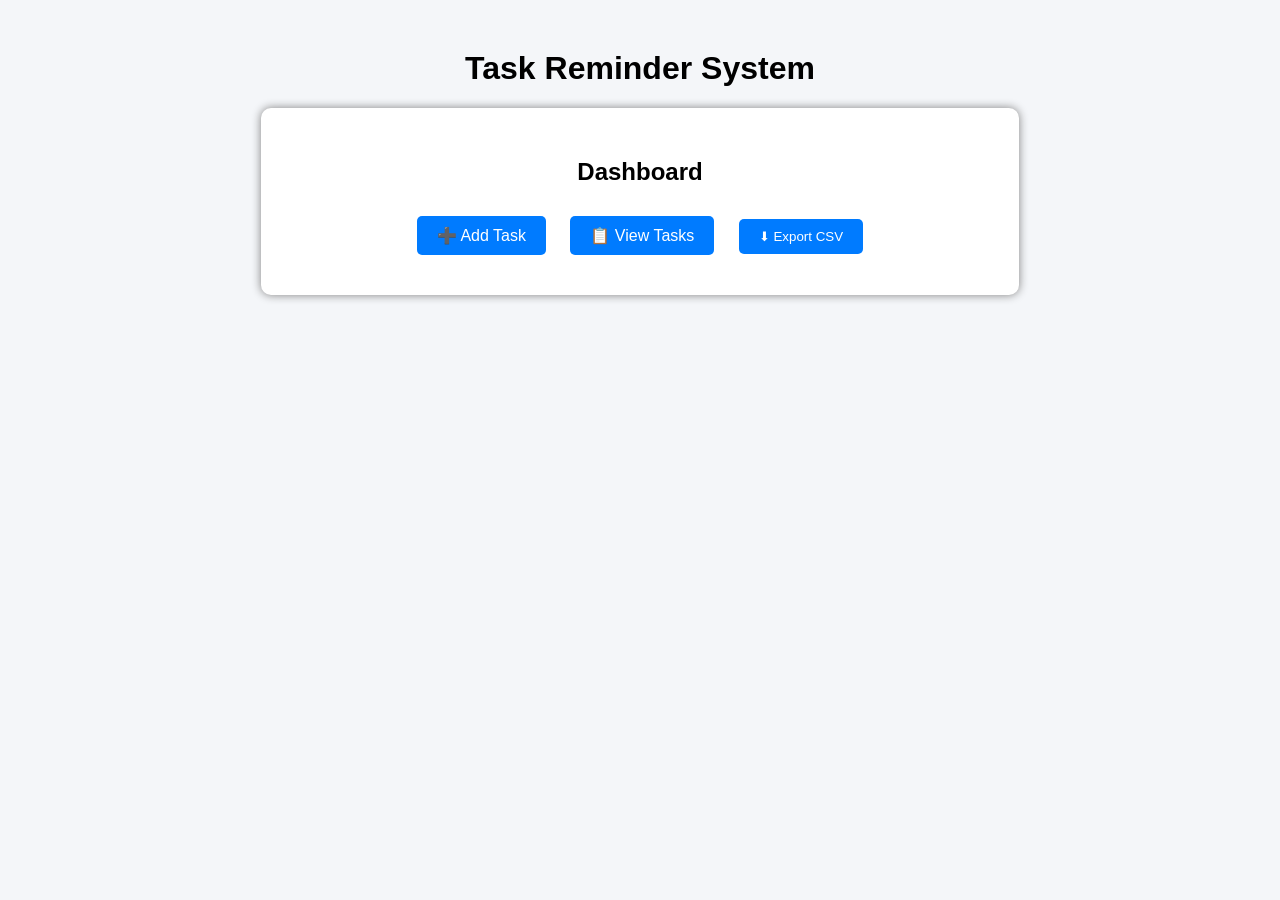
<file: frontend/index.html>
<!DOCTYPE html>
<html>
<head>
    <title>Task Reminder Dashboard</title>
    <link rel="stylesheet" href="style.css">
</head>
<body>

<div class="container">
    <h1> Task Reminder System</h1>

    <div class="card">
        <h2>Dashboard</h2>
        <a href="add-task.html" class="btn">➕ Add Task</a>
        <a href="view-tasks.html" class="btn">📋 View Tasks</a>
        <button class="btn" onclick="exportCSV()">⬇ Export CSV</button>
    </div>
</div>

<script src="script.js"></script>
</body>
</html>
</file>
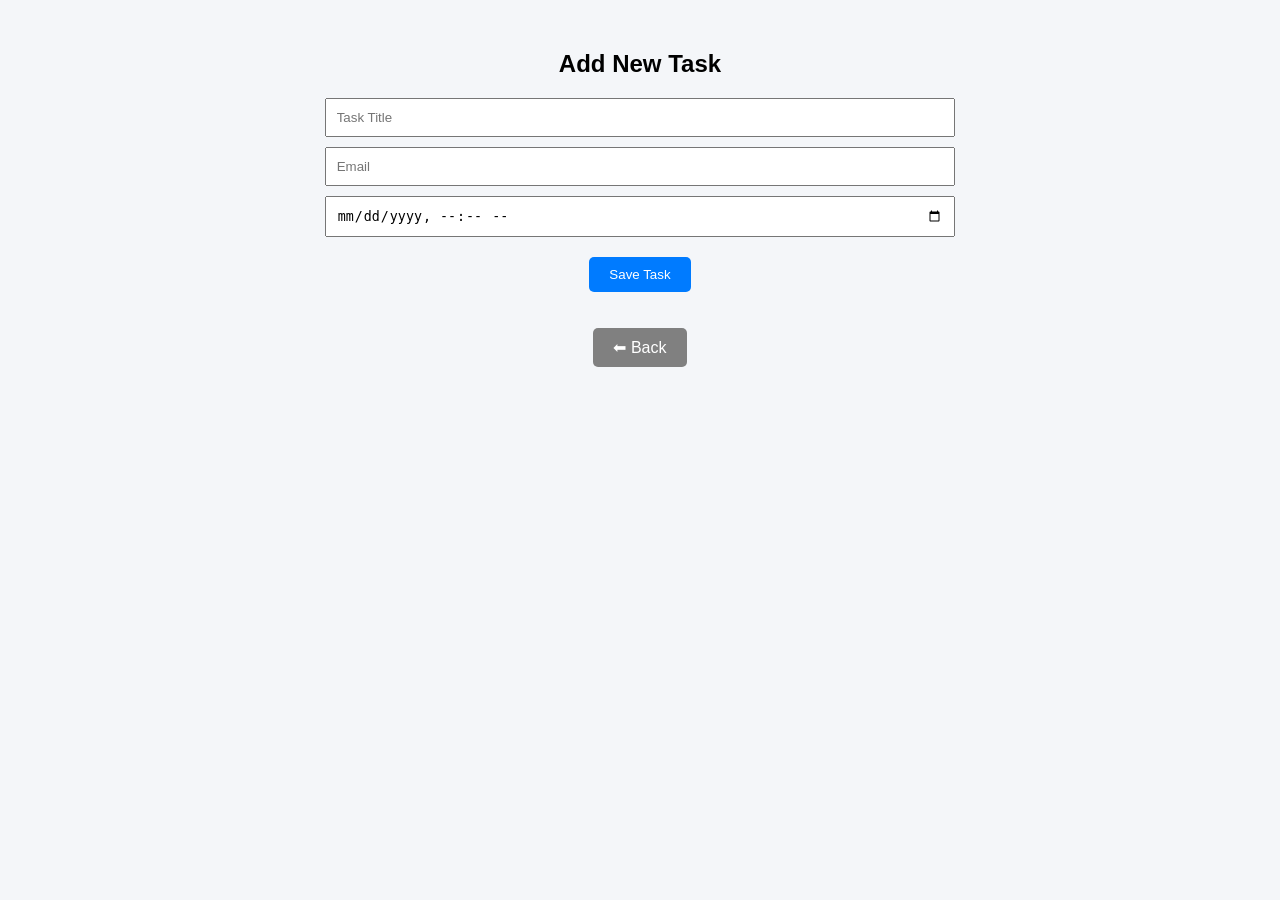
<file: frontend/add-task.html>
<!DOCTYPE html>
<html>
<head>
    <title>Add Task</title>
    <link rel="stylesheet" href="style.css">
</head>
<body>

<div class="container">
    <h2>Add New Task</h2>

    <form id="taskForm">
        <input type="text" id="title" placeholder="Task Title" required>
        <input type="email" id="email" placeholder="Email" required>
        <input type="datetime-local" id="dueDate" required>

        <button type="submit" class="btn">Save Task</button>
    </form>

    <p id="message"></p>

    <a href="index.html" class="btn back">⬅ Back</a>
</div>

<script src="script.js"></script>
</body>
</html>
</file>
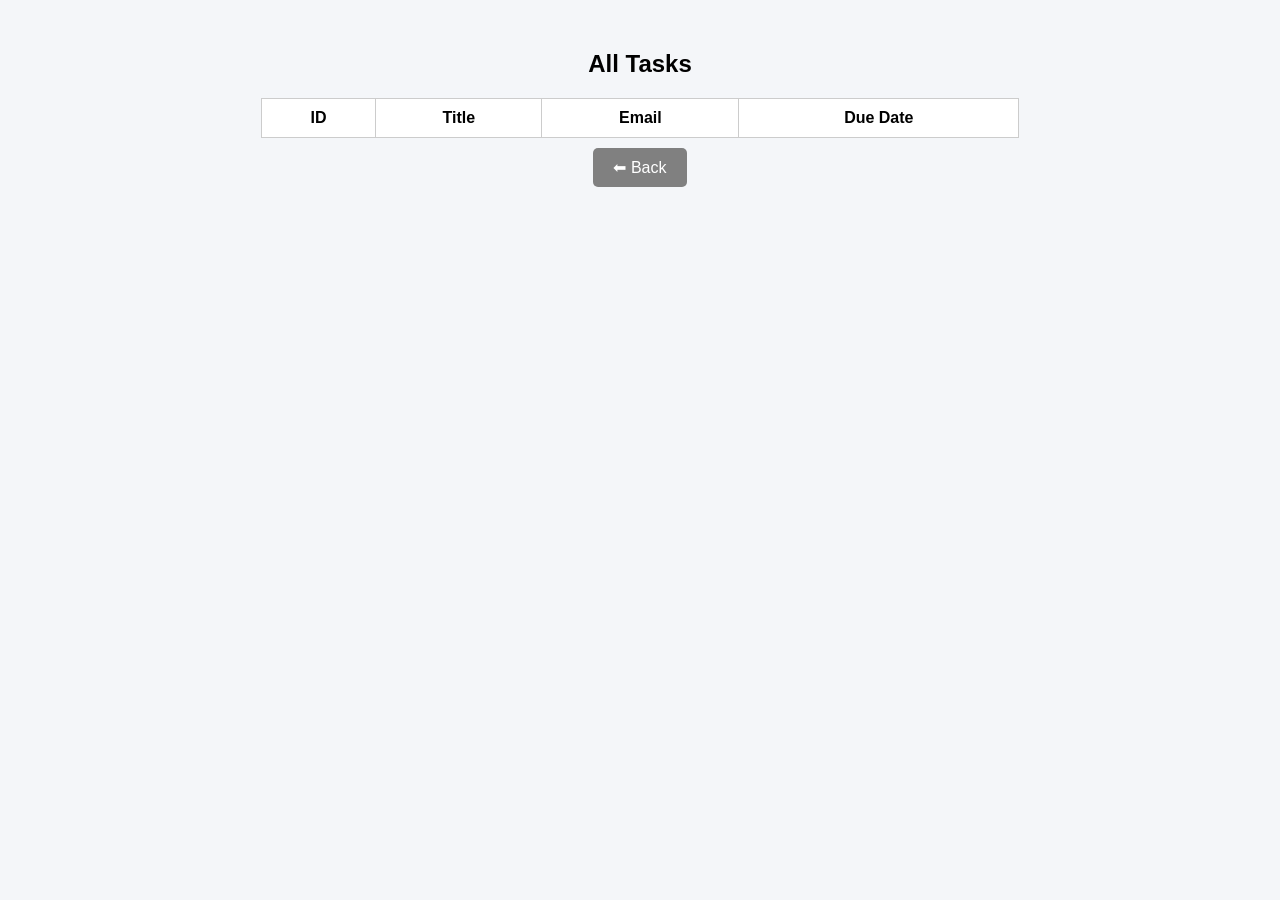
<file: frontend/view-tasks.html>
<!DOCTYPE html>
<html>
<head>
    <title>View Tasks</title>
    <link rel="stylesheet" href="style.css">
</head>
<body onload="loadTasks()">

<div class="container">
    <h2>All Tasks</h2>

    <table>
        <thead>
            <tr>
                <th>ID</th>
                <th>Title</th>
                <th>Email</th>
                <th>Due Date</th>
            </tr>
        </thead>
        <tbody id="taskTable"></tbody>
    </table>

    <a href="index.html" class="btn back">⬅ Back</a>
</div>

<script src="script.js"></script>
</body>
</html>
</file>
<file: frontend/style.css>
body {
    font-family: Arial;
    background: #f4f6f9;
    text-align: center;
}

.container {
    width: 60%;
    margin: auto;
    margin-top: 50px;
}

.card {
    background: white;
    padding: 30px;
    border-radius: 10px;
    box-shadow: 0px 0px 10px gray;
}

input {
    display: block;
    width: 80%;
    margin: 10px auto;
    padding: 10px;
}

.btn {
    display: inline-block;
    margin: 10px;
    padding: 10px 20px;
    background: #007bff;
    color: white;
    text-decoration: none;
    border: none;
    cursor: pointer;
    border-radius: 5px;
}

.btn:hover {
    background: #0056b3;
}

table {
    width: 100%;
    background: white;
    border-collapse: collapse;
}

th, td {
    padding: 10px;
    border: 1px solid #ccc;
}

.back {
    background: gray;
}
</file>
